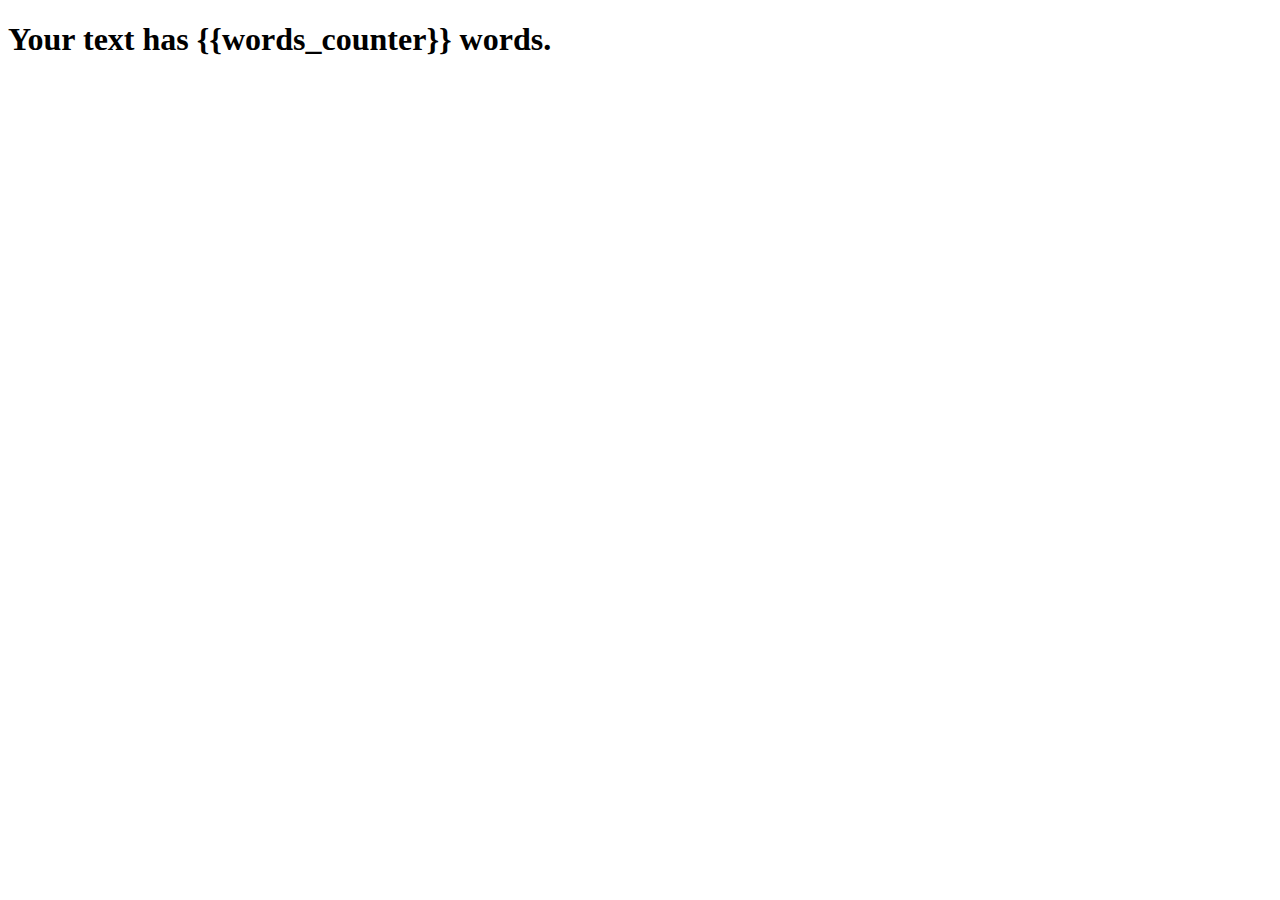
<file: Django Crash Course/templates/counter.html>
<!DOCTYPE html>
<html lang="en">
    <head>
        <meta charset="UTF-8">
        <meta http-equiv="X-UA-Compatible" content="IE=edge">
        <meta name="viewport" content="width=device-width, initial-scale=1.0">
        <link href="https://cdn.jsdelivr.net/npm/bootstrap@5.1.3/dist/css/bootstrap.min.css" rel="stylesheet" integrity="sha384-1BmE4kWBq78iYhFldvKuhfTAU6auU8tT94WrHftjDbrCEXSU1oBoqyl2QvZ6jIW3" crossorigin="anonymous">
        <script src="https://cdn.jsdelivr.net/npm/bootstrap@5.1.3/dist/js/bootstrap.bundle.min.js" integrity="sha384-ka7Sk0Gln4gmtz2MlQnikT1wXgYsOg+OMhuP+IlRH9sENBO0LRn5q+8nbTov4+1p" crossorigin="anonymous"></script>
        <title>Counter</title>
    </head>
    <body>
        <div class="container-fluid">
            <h1>Your text has {{words_counter}} words.</h1>
        </div>
    </body>
</html>
</file>
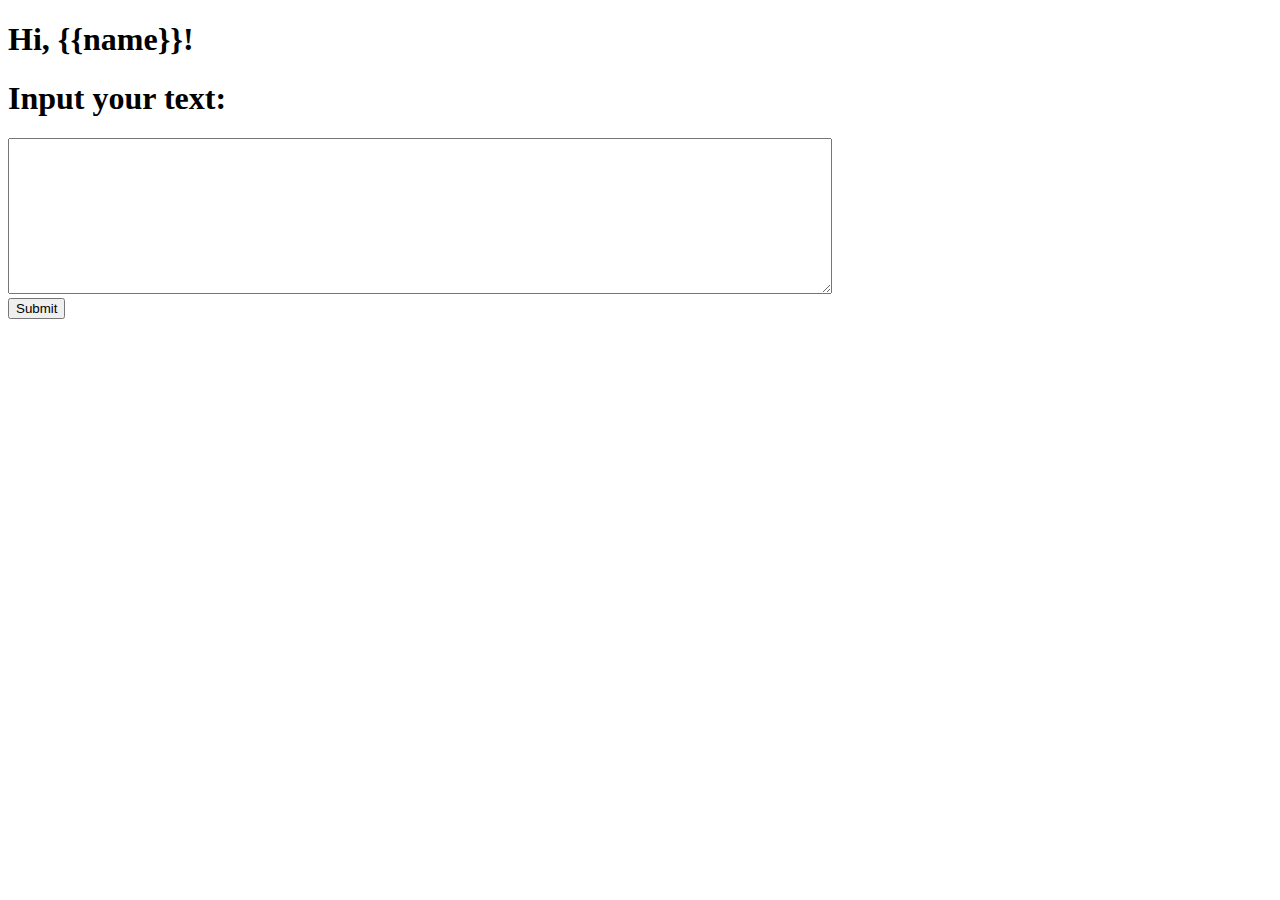
<file: Django Crash Course/templates/greetings.html>
<!DOCTYPE html>
<html lang="en">
    <head>
        <meta charset="UTF-8">
        <meta http-equiv="X-UA-Compatible" content="IE=edge">
        <meta name="viewport" content="width=device-width, initial-scale=1.0">
        <link href="https://cdn.jsdelivr.net/npm/bootstrap@5.1.3/dist/css/bootstrap.min.css" rel="stylesheet" integrity="sha384-1BmE4kWBq78iYhFldvKuhfTAU6auU8tT94WrHftjDbrCEXSU1oBoqyl2QvZ6jIW3" crossorigin="anonymous">
        <script src="https://cdn.jsdelivr.net/npm/bootstrap@5.1.3/dist/js/bootstrap.bundle.min.js" integrity="sha384-ka7Sk0Gln4gmtz2MlQnikT1wXgYsOg+OMhuP+IlRH9sENBO0LRn5q+8nbTov4+1p" crossorigin="anonymous"></script>
        <title>Greetings</title>
    </head>
    <body>
        <div class="container-fluid">
            <h1>Hi, {{name}}!</h1>

            <h1>Input your text:</h1>

            <form method="" action="counter">
                <textarea name="text" rows="10" cols="100"></textarea>
                <br>
                <input type="submit">
            </form>
        </div>
    </body>
</html>
</file>
